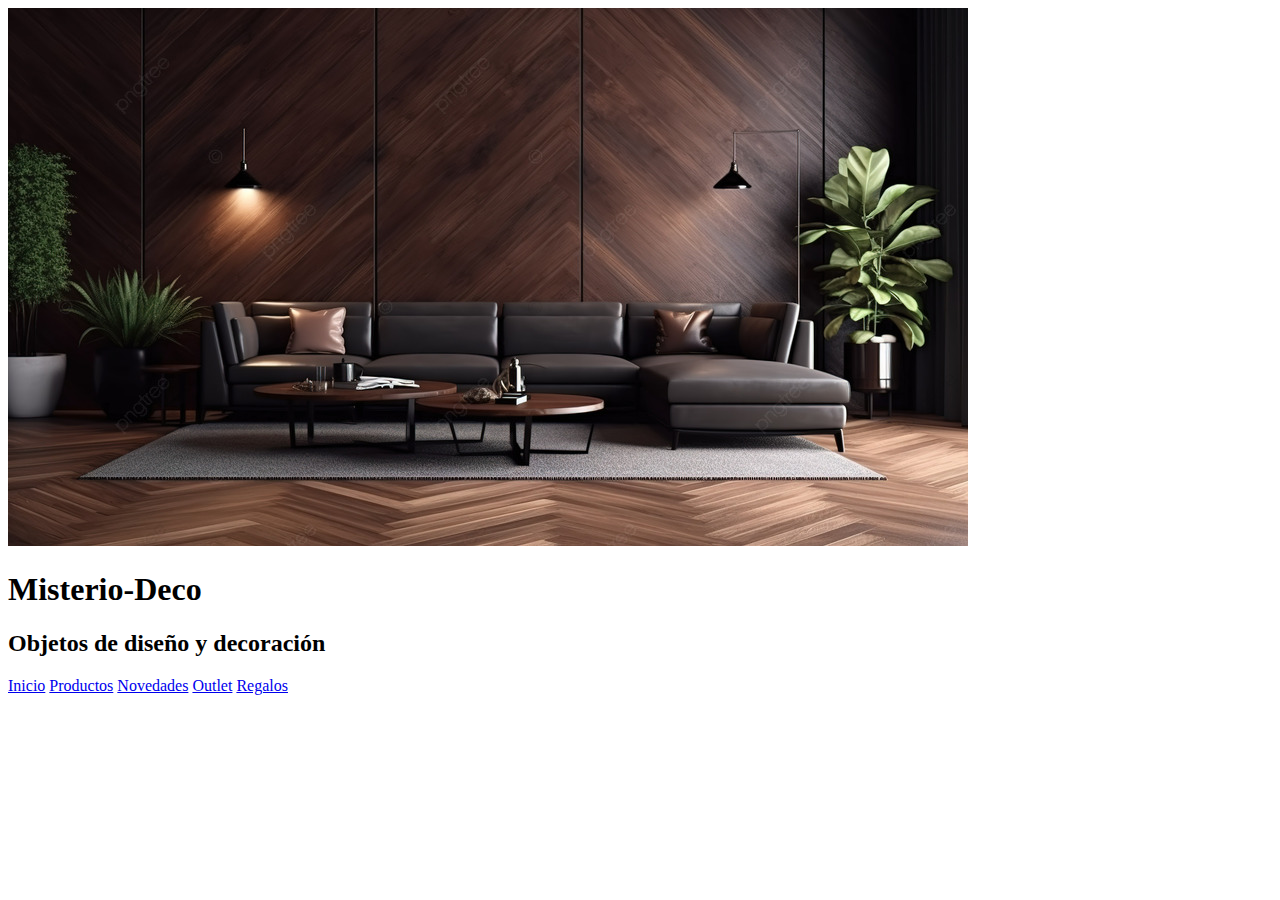
<file: contacto.html>
<!DOCTYPE html>
<html lang="en">
<head>
    <meta charset="UTF-8">
    <meta name="viewport" content="width=device-width, initial-scale=1.0">
    <meta contenido="Misterio-Deco" name="author">
    <meta name="description" content="Objetos de diseño y decoración">
    <meta name="keywords" content="misterio,deco, decoración, diseño, resina, 3d">
    
    <title>Misterio-Deco</title>
</head>
<body>
    <header>
        <img src="images/banner-home.jpg">
       <H1> Misterio-Deco</H1>
       <H2> Objetos de diseño y decoración</H2>
    </header>
    <nav>
        <a href="index.html">Inicio</a>
        <a href="productos.html">Productos</a>
        <a href="novedades.html">Novedades</a>
        <a href="outlet.html">Outlet</a>
        <a href="regalos.html">Regalos</a>
    </nav>
</file>
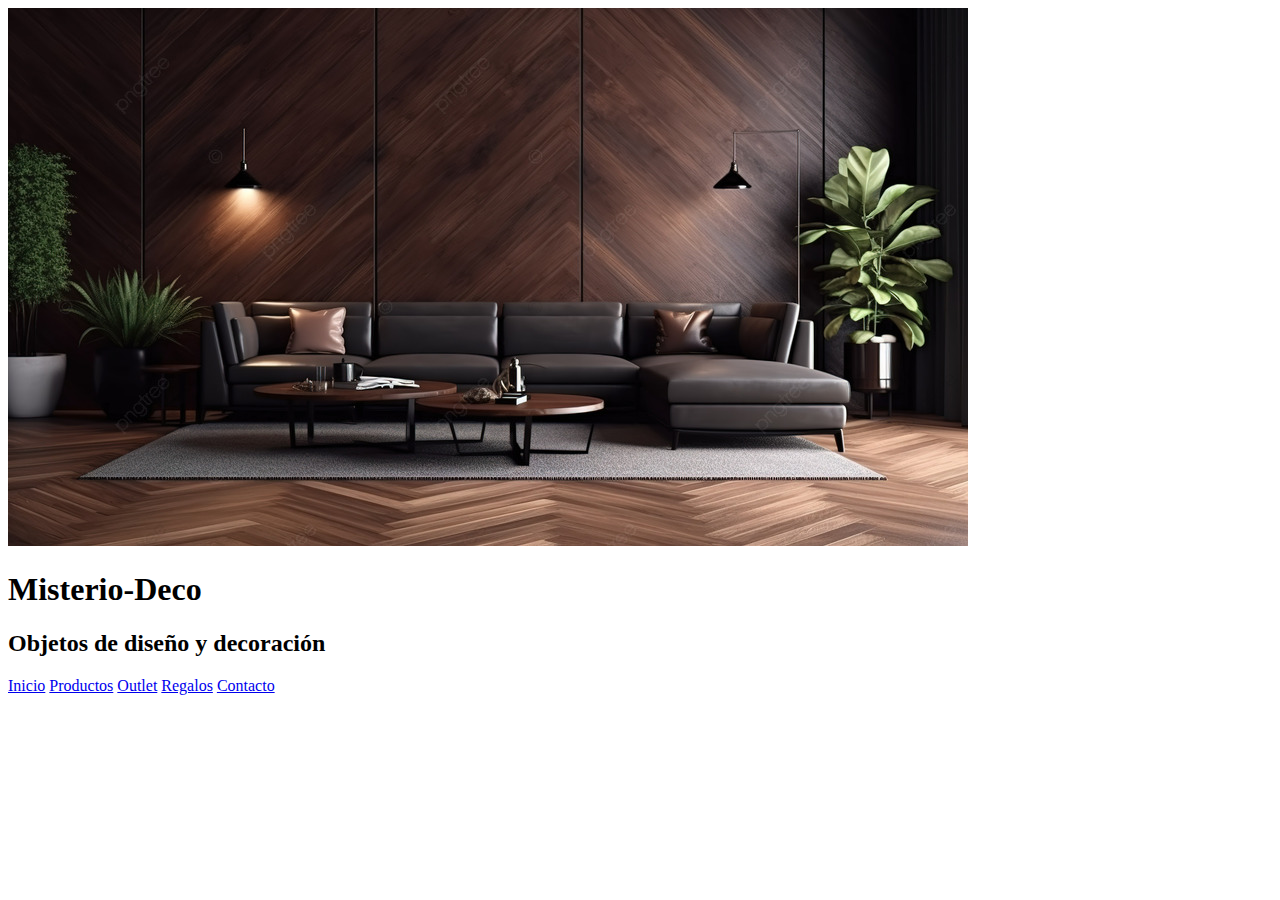
<file: novedades.html>
<!DOCTYPE html>
<html lang="en">
<head>
    <meta charset="UTF-8">
    <meta name="viewport" content="width=device-width, initial-scale=1.0">
    <meta contenido="Misterio-Deco" name="author">
    <meta name="description" content="Objetos de diseño y decoración">
    <meta name="keywords" content="misterio,deco, decoración, diseño, resina, 3d">
    
    <title>Misterio-Deco</title>
</head>
<body>
    <header>
        <img src="images/banner-home.jpg">
       <H1> Misterio-Deco</H1>
       <H2> Objetos de diseño y decoración</H2>
    </header>
    <nav>
        <a href="index.html">Inicio</a>
        <a href="productos.html">Productos</a>
        <a href="outlet.html">Outlet</a>
        <a href="regalos.html">Regalos</a>
        <a href="contacto.html">Contacto</a>
    </nav>
</file>
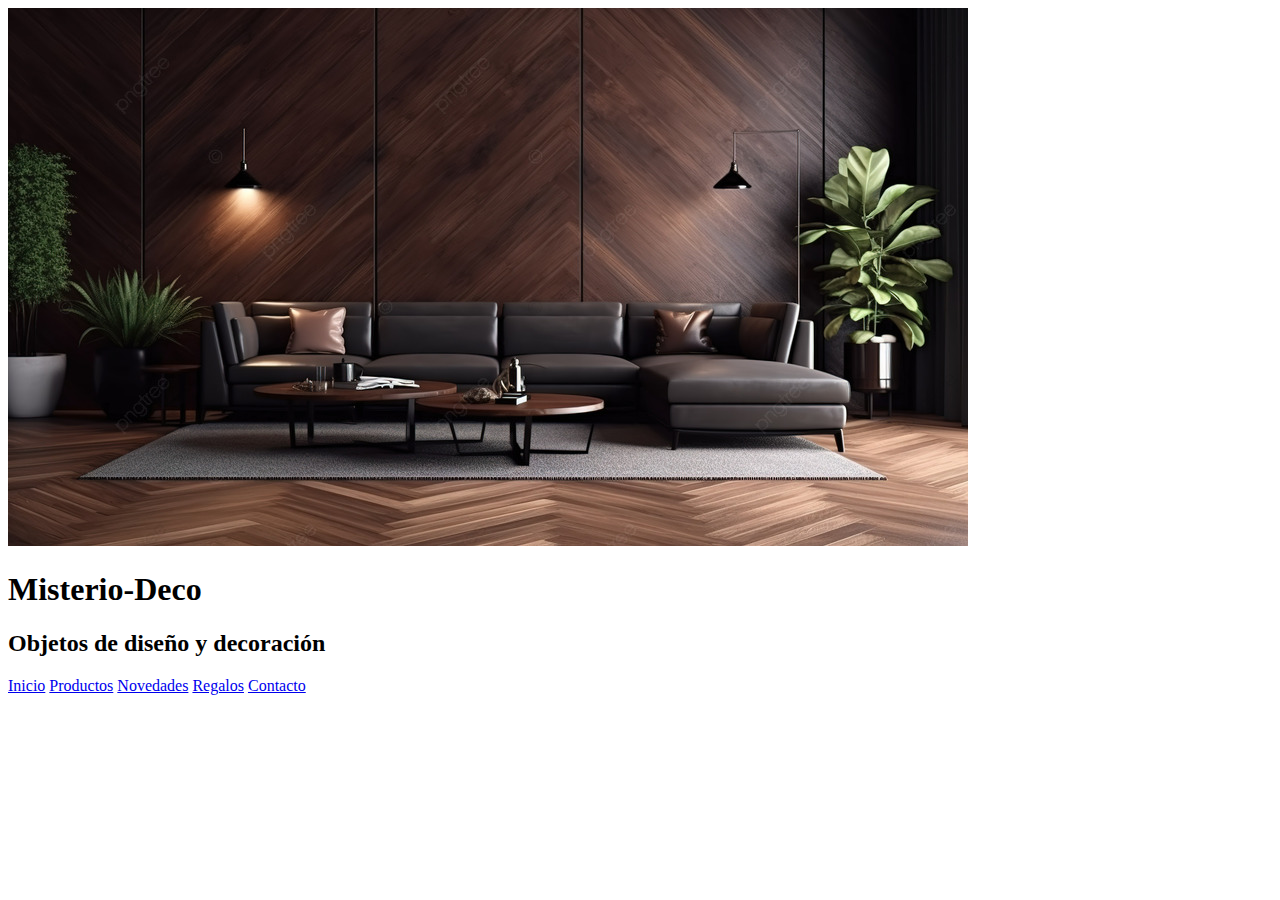
<file: outlet.html>
<!DOCTYPE html>
<html lang="en">
<head>
    <meta charset="UTF-8">
    <meta name="viewport" content="width=device-width, initial-scale=1.0">
    <meta contenido="Misterio-Deco" name="author">
    <meta name="description" content="Objetos de diseño y decoración">
    <meta name="keywords" content="misterio,deco, decoración, diseño, resina, 3d">
    
    <title>Misterio-Deco</title>
</head>
<body>
    <header>
        <img src="images/banner-home.jpg">
       <H1> Misterio-Deco</H1>
       <H2> Objetos de diseño y decoración</H2>
    </header>
    <nav>
        <a href="index.html">Inicio</a>
        <a href="productos.html">Productos</a>
        <a href="novedades.html">Novedades</a>
        <a href="regalos.html">Regalos</a>
        <a href="contacto.html">Contacto</a>
    </nav>
</file>
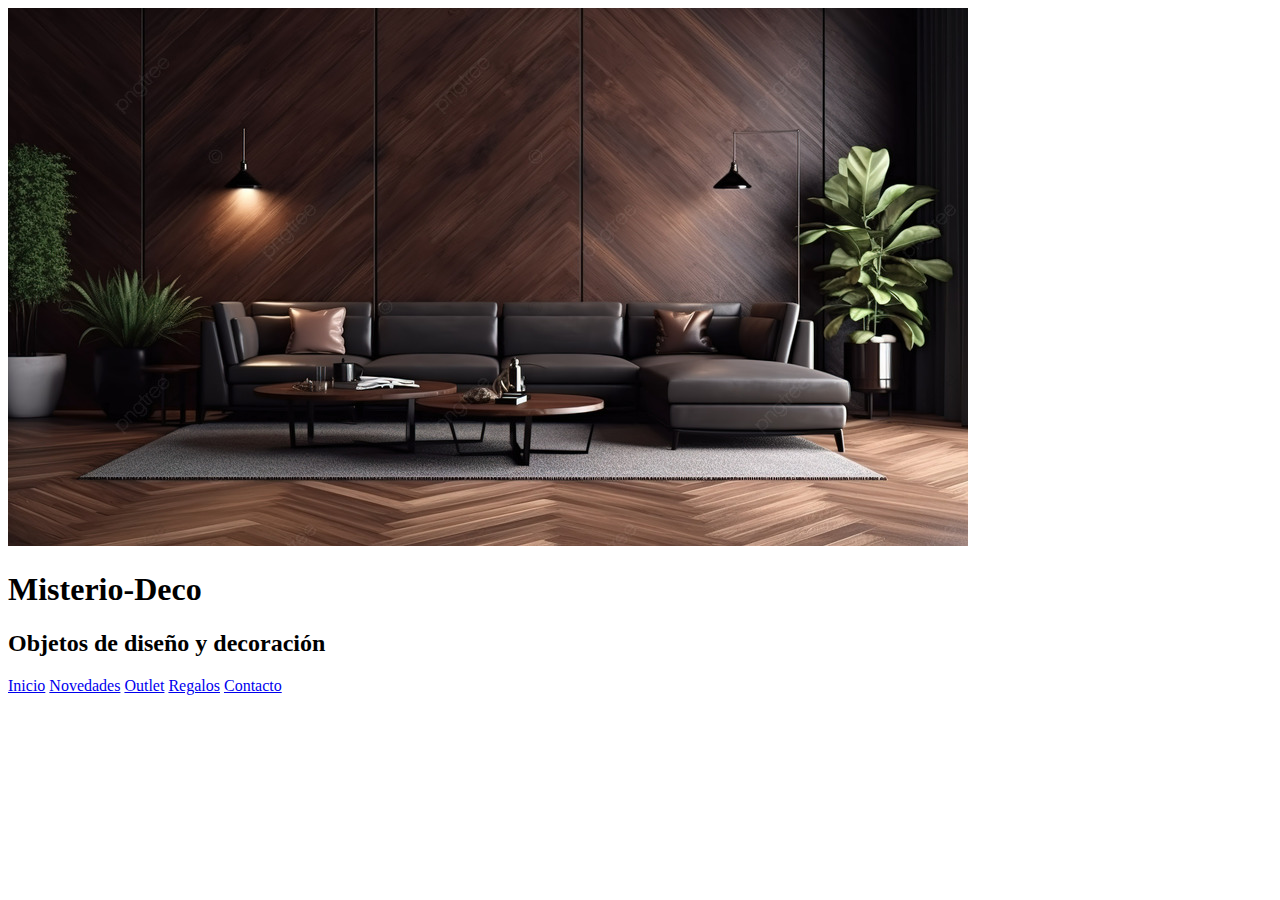
<file: productos.html>
<!DOCTYPE html>
<html lang="en">
<head>
    <meta charset="UTF-8">
    <meta name="viewport" content="width=device-width, initial-scale=1.0">
    <meta contenido="Misterio-Deco" name="author">
    <meta name="description" content="Objetos de diseño y decoración">
    <meta name="keywords" content="misterio,deco, decoración, diseño, resina, 3d">
    
    <title>Misterio-Deco</title>
</head>
<body>
    <header>
        <img src="images/banner-home.jpg">
       <H1> Misterio-Deco</H1>
       <H2> Objetos de diseño y decoración</H2>
    </header>
    <nav>
        <a href="index.html">Inicio</a>
        <a href="novedades.html">Novedades</a>
        <a href="outlet.html">Outlet</a>
        <a href="regalos.html">Regalos</a>
        <a href="contacto.html">Contacto</a>
    </nav>
</file>
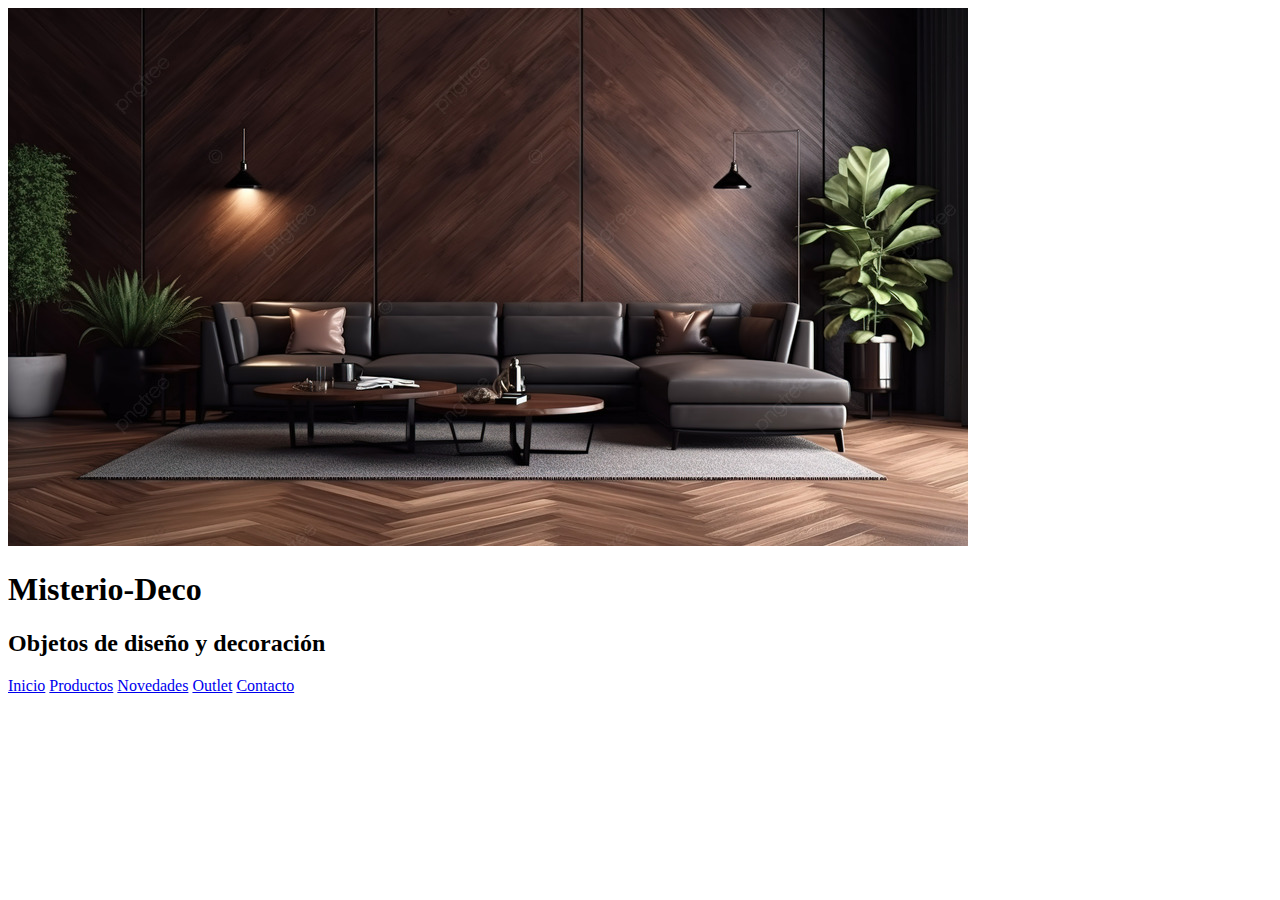
<file: regalos.html>
<!DOCTYPE html>
<html lang="en">
<head>
    <meta charset="UTF-8">
    <meta name="viewport" content="width=device-width, initial-scale=1.0">
    <meta contenido="Misterio-Deco" name="author">
    <meta name="description" content="Objetos de diseño y decoración">
    <meta name="keywords" content="misterio,deco, decoración, diseño, resina, 3d">
    
    <title>Misterio-Deco</title>
</head>
<body>
    <header>
        <img src="images/banner-home.jpg">
       <H1> Misterio-Deco</H1>
       <H2> Objetos de diseño y decoración</H2>
    </header>
    <nav>
        <a href="index.html">Inicio</a>
        <a href="productos.html">Productos</a>
        <a href="novedades.html">Novedades</a>
        <a href="outlet.html">Outlet</a>
        <a href="contacto.html">Contacto</a>
    </nav>
</file>
